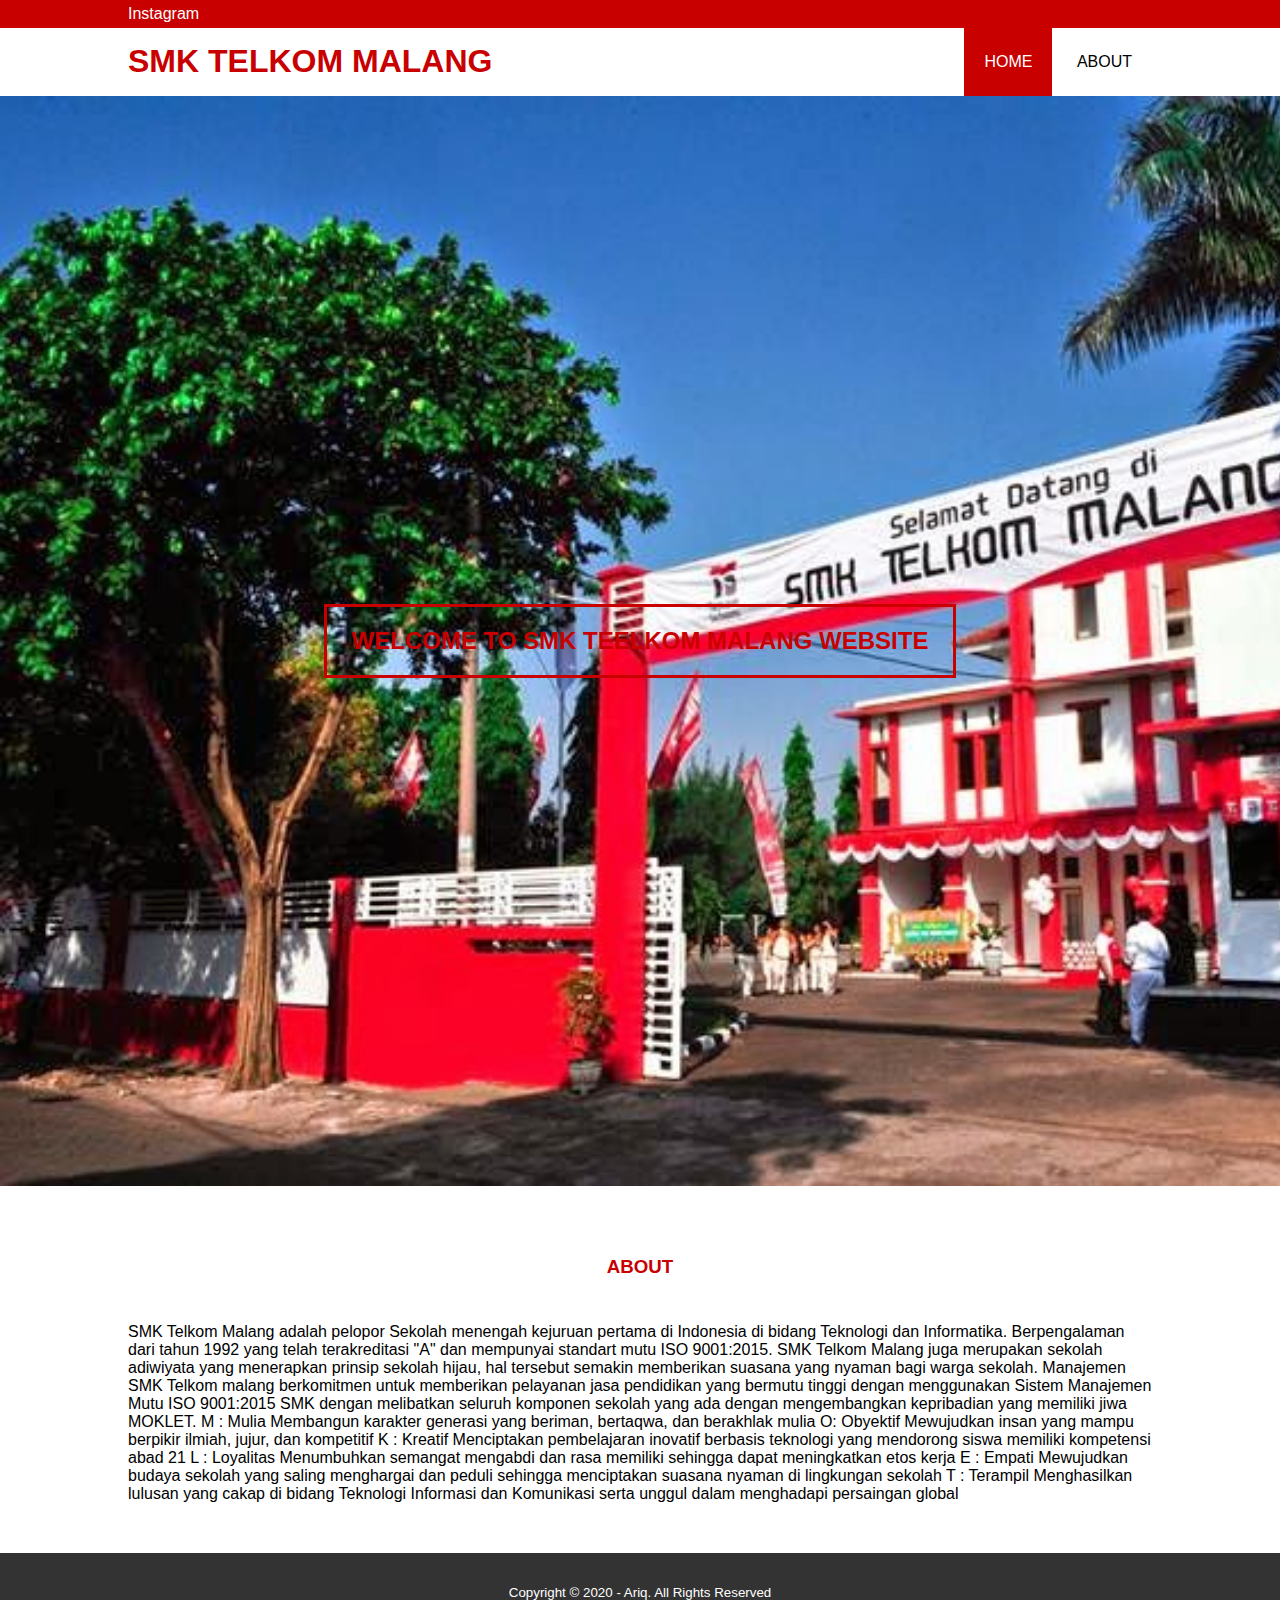
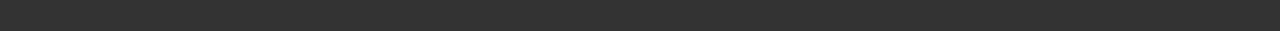
<file: index.html>
<!DOCTYPE html>
<html>
    <head>
        <meta charset="utf-8">
        <meta name="viwport" content="width=device-width, initial-scale=1">
        <title>Tugas 1</title>
        <link rel="stylesheet" type="text/css" href="css/style.css"
        <link rel="stylesheet" type="text/css" href="https://cdnjs.cloudflare.com/ajax/libs/font-awesome/5.15.3/css/all.min.css"
    </head>
    <body>
        </div>
        <!--Header-->
        <div class="medsos">
            <div class="container">
                <ul>
                    <li><a href="https://www.instagram.com/smktelkommalang/">Instagram</a></li>
                </ul>
            </div>
        </div>
        <header>
            <div class="container">
                <h1><a href="index.html">SMK TELKOM MALANG</a></h1>
                <ul>
                    <li class="active"><a href="index.html">HOME</a></li>
                    <li><a href="about.html">ABOUT</a></li>
                </ul>
            </div>
        </header>
        <!--Banner-->
        <section class="banner">
            <h2>WELCOME TO SMK TEELKOM MALANG WEBSITE</h2>
        </section>
        <!--About-->
        <section class="about">
            <div class="container">
                <h3>ABOUT</h3>
                <p>SMK Telkom Malang adalah pelopor Sekolah menengah kejuruan pertama di Indonesia di bidang Teknologi dan Informatika. Berpengalaman dari tahun 1992 yang telah terakreditasi "A" dan mempunyai standart mutu ISO 9001:2015. SMK Telkom Malang juga merupakan sekolah adiwiyata yang menerapkan prinsip sekolah hijau, hal tersebut semakin memberikan suasana yang nyaman bagi warga sekolah. Manajemen SMK Telkom malang berkomitmen untuk memberikan pelayanan jasa pendidikan yang bermutu tinggi dengan menggunakan Sistem Manajemen Mutu ISO 9001:2015 SMK dengan melibatkan seluruh komponen sekolah yang ada dengan mengembangkan kepribadian yang memiliki jiwa MOKLET.

                    M : Mulia
                    Membangun karakter generasi yang beriman, bertaqwa, dan berakhlak mulia
                    
                    O: Obyektif
                    Mewujudkan insan yang mampu berpikir ilmiah, jujur, dan kompetitif
                    
                    K : Kreatif
                    Menciptakan pembelajaran inovatif berbasis teknologi yang mendorong siswa memiliki kompetensi abad 21
                    
                    L : Loyalitas
                    Menumbuhkan semangat mengabdi dan rasa memiliki sehingga dapat meningkatkan etos kerja
                    
                    E : Empati
                    Mewujudkan budaya sekolah yang saling menghargai dan peduli sehingga menciptakan suasana nyaman di lingkungan sekolah
                    
                    T : Terampil
                    Menghasilkan lulusan yang cakap di bidang Teknologi Informasi dan Komunikasi serta unggul dalam menghadapi persaingan global</p>
            </div>
        </section>
        <!--Footer-->
        <footer>
            <div class="container">
                <small>Copyright &copy; 2020 - Ariq. All Rights Reserved</small>
            </div>
        </footer>
    </body>
</html>
</file>
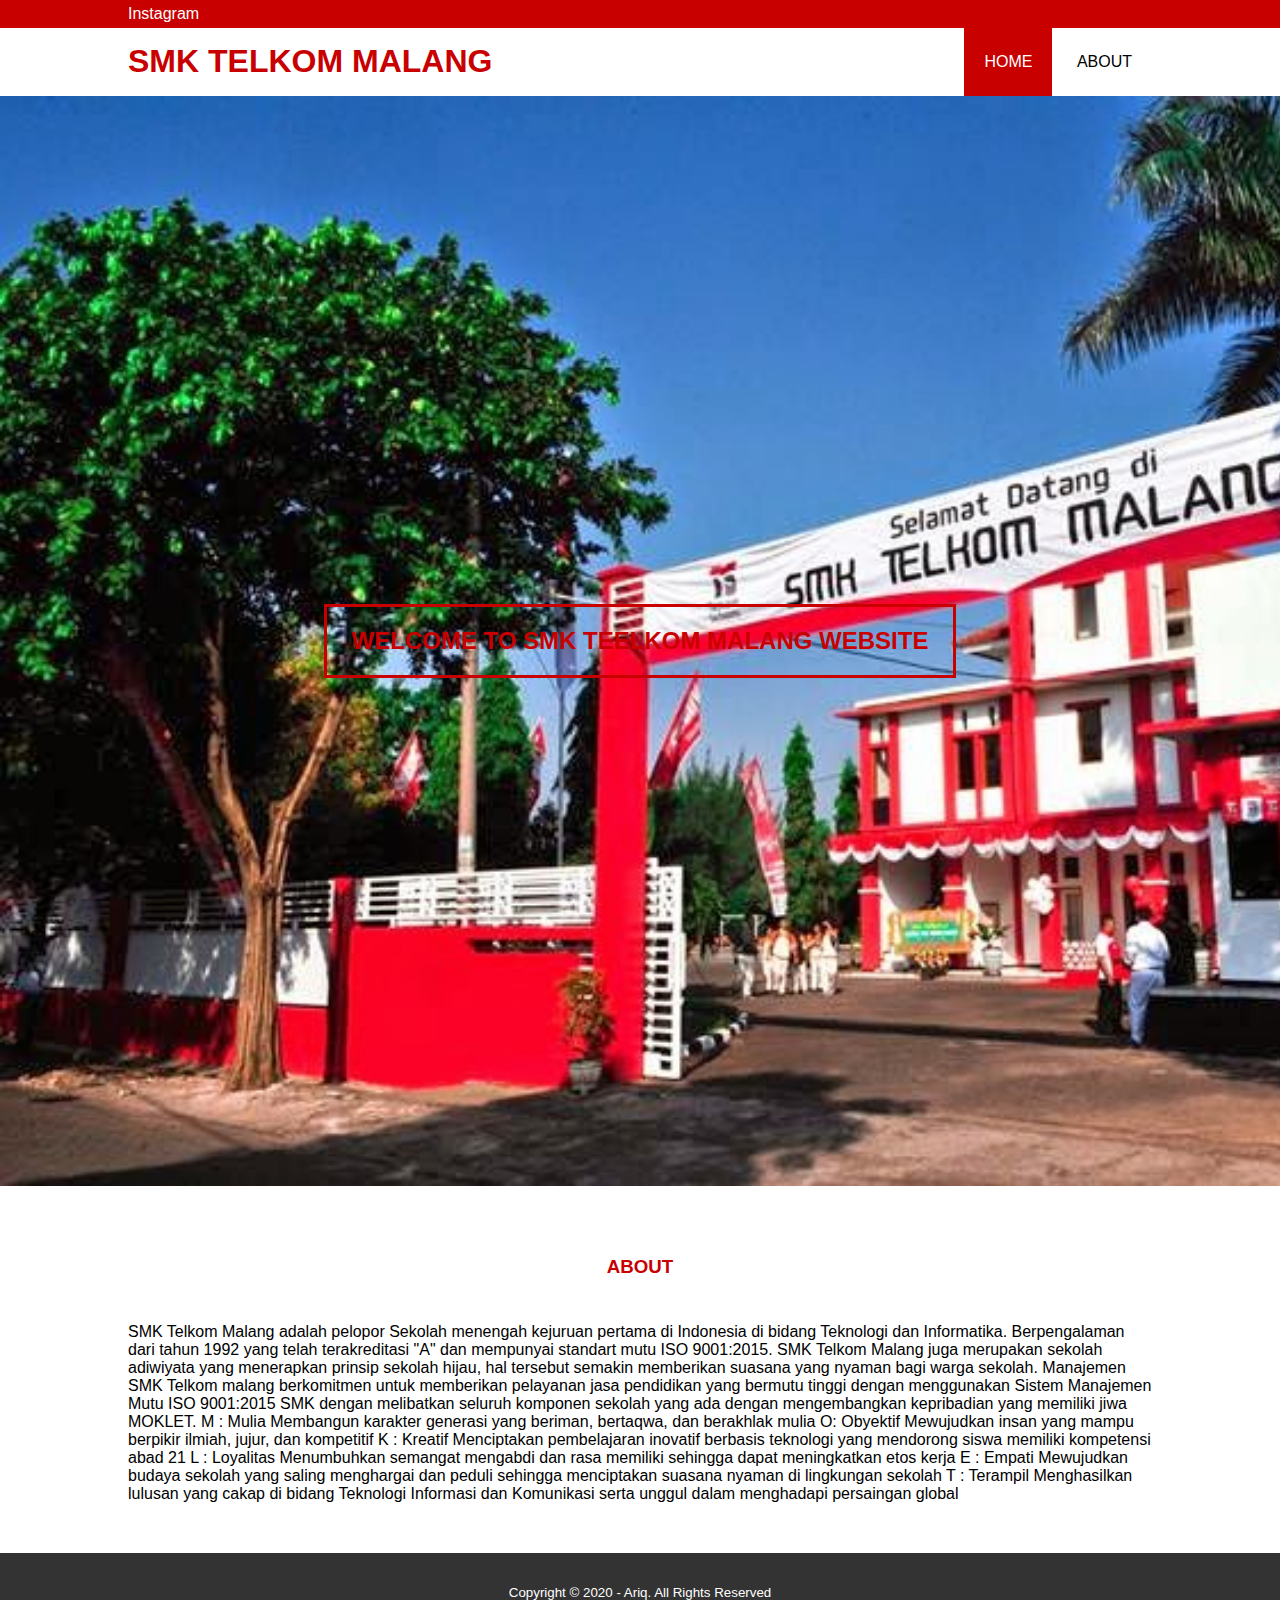
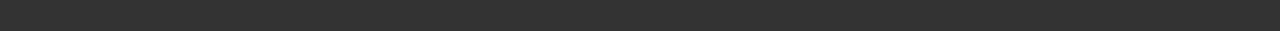
<file: tugas1.html>
<!DOCTYPE html>
<html>
    <head>
        <meta charset="utf-8">
        <meta name="viwport" content="width=device-width, initial-scale=1">
        <title>Tugas 1</title>
        <link rel="stylesheet" type="text/css" href="css/style.css"
        <link rel="stylesheet" type="text/css" href="https://cdnjs.cloudflare.com/ajax/libs/font-awesome/5.15.3/css/all.min.css"
    </head>
    <body>
        </div>
        <!--Header-->
        <div class="medsos">
            <div class="container">
                <ul>
                    <li><a href="https://www.instagram.com/smktelkommalang/">Instagram</a></li>
                </ul>
            </div>
        </div>
        <header>
            <div class="container">
                <h1><a href="index.html">SMK TELKOM MALANG</a></h1>
                <ul>
                    <li class="active"><a href="index.html">HOME</a></li>
                    <li><a href="about.html">ABOUT</a></li>
                </ul>
            </div>
        </header>
        <!--Banner-->
        <section class="banner">
            <h2>WELCOME TO SMK TEELKOM MALANG WEBSITE</h2>
        </section>
        <!--About-->
        <section class="about">
            <div class="container">
                <h3>ABOUT</h3>
                <p>SMK Telkom Malang adalah pelopor Sekolah menengah kejuruan pertama di Indonesia di bidang Teknologi dan Informatika. Berpengalaman dari tahun 1992 yang telah terakreditasi "A" dan mempunyai standart mutu ISO 9001:2015. SMK Telkom Malang juga merupakan sekolah adiwiyata yang menerapkan prinsip sekolah hijau, hal tersebut semakin memberikan suasana yang nyaman bagi warga sekolah. Manajemen SMK Telkom malang berkomitmen untuk memberikan pelayanan jasa pendidikan yang bermutu tinggi dengan menggunakan Sistem Manajemen Mutu ISO 9001:2015 SMK dengan melibatkan seluruh komponen sekolah yang ada dengan mengembangkan kepribadian yang memiliki jiwa MOKLET.

                    M : Mulia
                    Membangun karakter generasi yang beriman, bertaqwa, dan berakhlak mulia
                    
                    O: Obyektif
                    Mewujudkan insan yang mampu berpikir ilmiah, jujur, dan kompetitif
                    
                    K : Kreatif
                    Menciptakan pembelajaran inovatif berbasis teknologi yang mendorong siswa memiliki kompetensi abad 21
                    
                    L : Loyalitas
                    Menumbuhkan semangat mengabdi dan rasa memiliki sehingga dapat meningkatkan etos kerja
                    
                    E : Empati
                    Mewujudkan budaya sekolah yang saling menghargai dan peduli sehingga menciptakan suasana nyaman di lingkungan sekolah
                    
                    T : Terampil
                    Menghasilkan lulusan yang cakap di bidang Teknologi Informasi dan Komunikasi serta unggul dalam menghadapi persaingan global</p>
            </div>
        </section>
        <!--Footer-->
        <footer>
            <div class="container">
                <small>Copyright &copy; 2020 - Ariq. All Rights Reserved</small>
            </div>
        </footer>
    </body>
</html>
</file>
